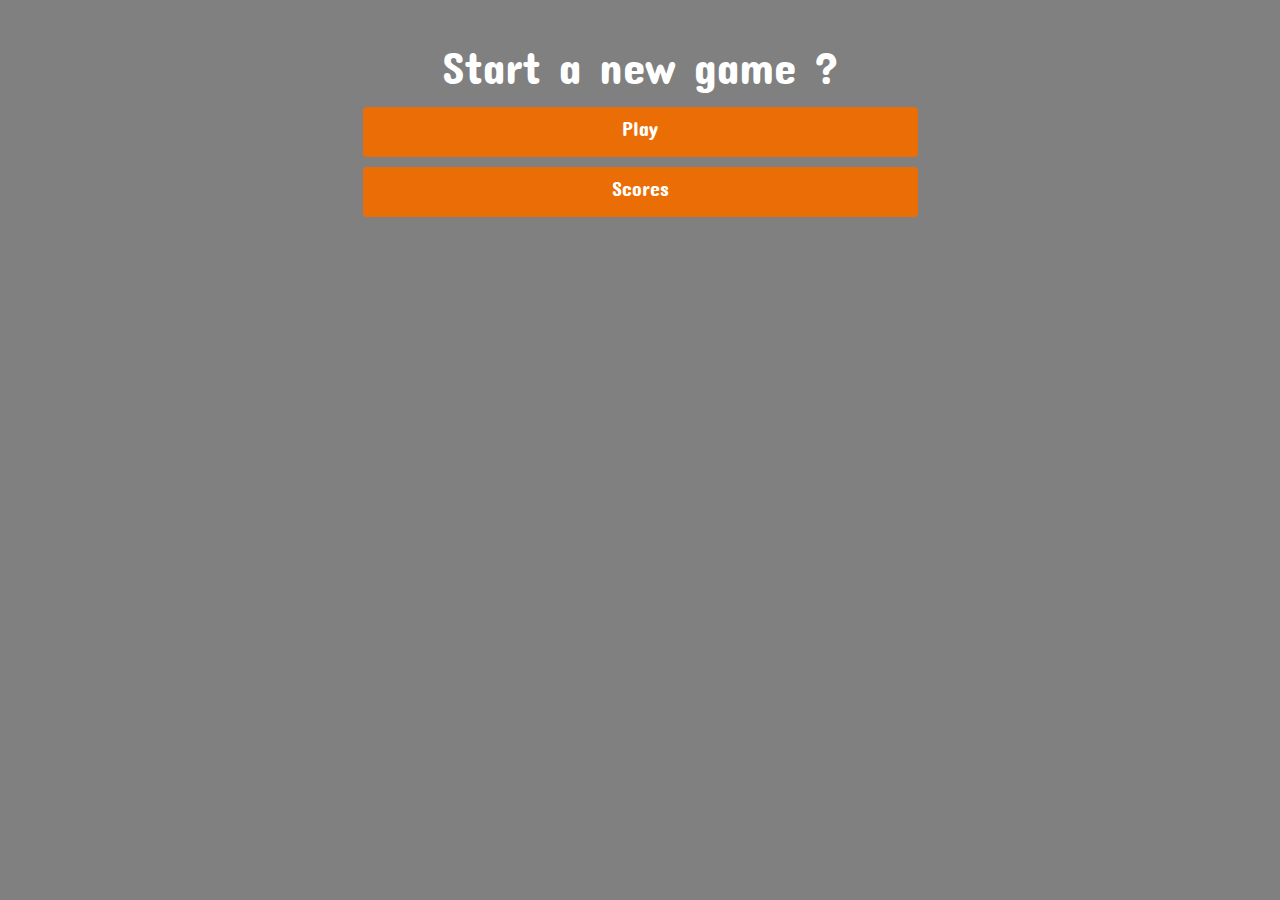
<file: index.html>
<!DOCTYPE html>
<html lang="en">
<head>
    <meta charset="UTF-8">
    <meta name="viewport" content="width=device-width, initial-scale=1.0">
    <link rel="stylesheet" href="https://stackpath.bootstrapcdn.com/bootstrap/4.5.2/css/bootstrap.min.css" integrity="sha384-JcKb8q3iqJ61gNV9KGb8thSsNjpSL0n8PARn9HuZOnIxN0hoP+VmmDGMN5t9UJ0Z" crossorigin="anonymous">
    <link href="https://fonts.googleapis.com/css2?family=Grandstander:wght@300&display=swap" rel="stylesheet">
    <link href="https://fonts.googleapis.com/css2?family=Concert+One&display=swap" rel="stylesheet">
    <link rel="stylesheet" href="./css/style.css">
    <title>JavaScript Quiz</title>
</head>
<body>
    <div class="container">
        <div class="row">
          <div class="col-sm-12">
            <h1>Start a new game ?</h1>
                <span><a href="game.html" id="play" class="btn">Play</a></span><br>
                <span><a href="score.html" id="Scores" class="btn">Scores</a></span>
          </div>
        </div>
      </div>
</body>
</html>
</file>
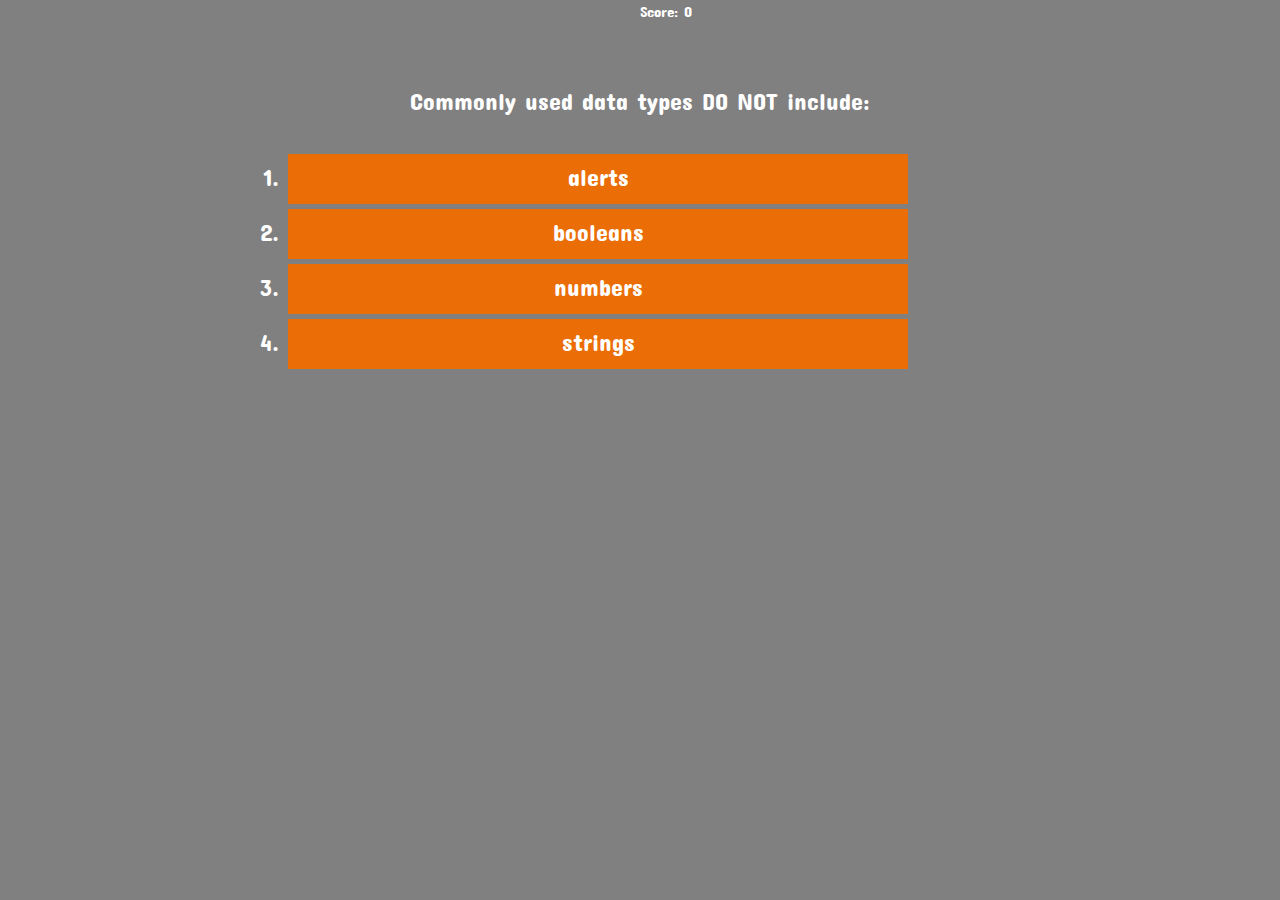
<file: game.html>
<!DOCTYPE html>
<html lang="en">
<head>
    <meta charset="UTF-8">
    <meta name="viewport" content="width=device-width, initial-scale=1.0">
    <link rel="stylesheet" href="https://stackpath.bootstrapcdn.com/bootstrap/4.5.2/css/bootstrap.min.css" integrity="sha384-JcKb8q3iqJ61gNV9KGb8thSsNjpSL0n8PARn9HuZOnIxN0hoP+VmmDGMN5t9UJ0Z" crossorigin="anonymous">
    <link href="https://fonts.googleapis.com/css2?family=Grandstander:wght@300&display=swap" rel="stylesheet">
    <link href="https://fonts.googleapis.com/css2?family=Concert+One&display=swap" rel="stylesheet">
    <link rel="stylesheet" href="./css/stylegame.css">
    <title>Quiz</title>
</head>
<body>
    <div class="container">
      <header class="row">
        <div class="col-sm-3">
        <p id="countdown"></p>
        </div>
        <div class="col-sm-3"></div>
        <span><p id="score"></p></span>
      </div>
      </header>
        <div class="row">
          
          <div class="col-sm-6">
            <p id="question"></p><br>
              <ol id="listitens">
                <li id="0" class="options" data-id="0"></li>
                <li id="1" class="options" data-id="1"></li>
                <li id="2" class="options" data-id="2"></li>
                <li id="3" class="options" data-id="3"></li>
              </ol>
          </div>
        </div>
      </div>
      <script src="script.js"></script>
</body>
</html>
</file>
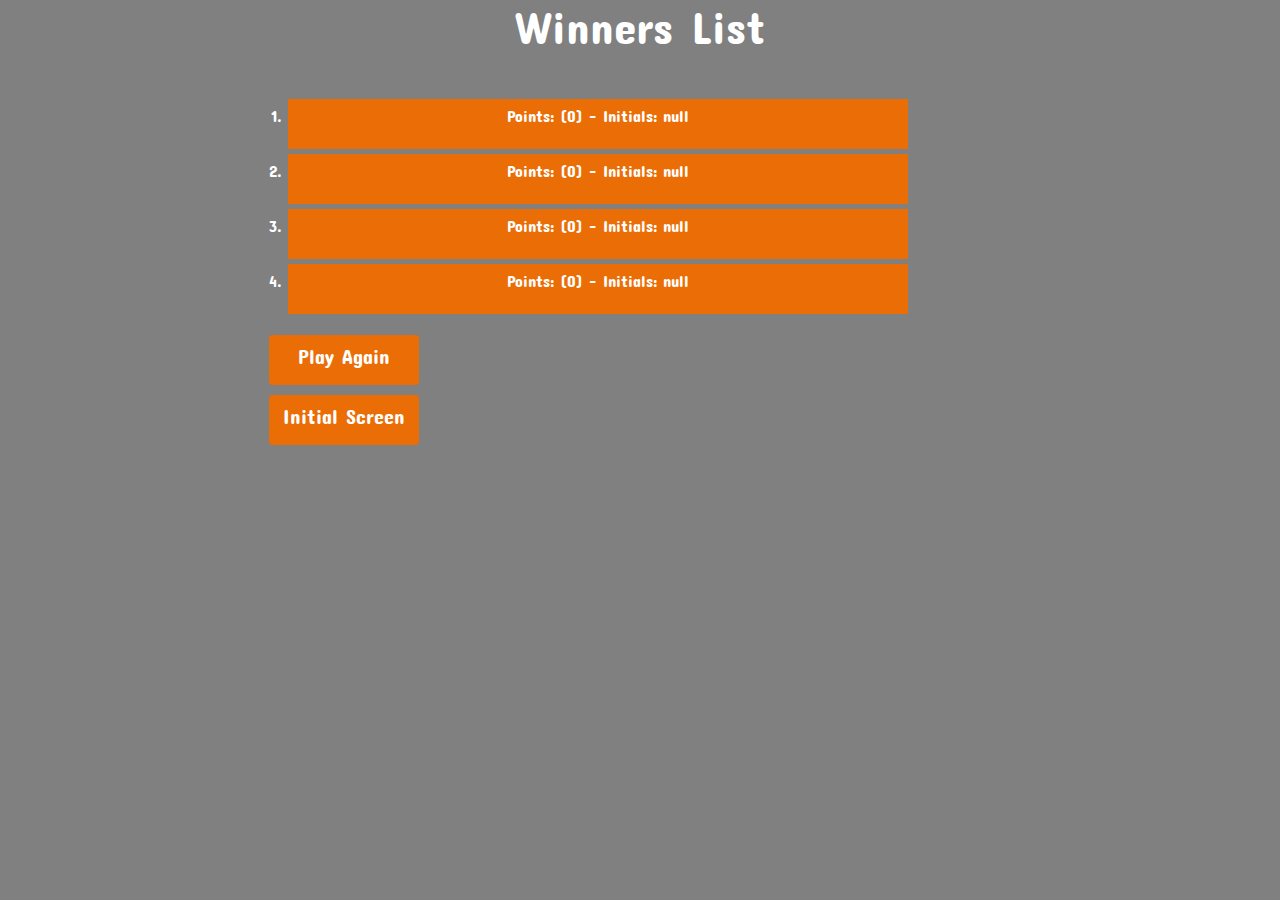
<file: score.html>
<!DOCTYPE html>
<html lang="en">
<head>
    <meta charset="UTF-8">
    <meta name="viewport" content="width=device-width, initial-scale=1.0">
    <link rel="stylesheet" href="https://stackpath.bootstrapcdn.com/bootstrap/4.5.2/css/bootstrap.min.css" integrity="sha384-JcKb8q3iqJ61gNV9KGb8thSsNjpSL0n8PARn9HuZOnIxN0hoP+VmmDGMN5t9UJ0Z" crossorigin="anonymous">
    <link href="https://fonts.googleapis.com/css2?family=Grandstander:wght@300&display=swap" rel="stylesheet">
    <link href="https://fonts.googleapis.com/css2?family=Concert+One&display=swap" rel="stylesheet">
    <link rel="stylesheet" href="./css/stylegame.css">
    <title>Score</title>
</head>
<body>
        <h1>Winners List</h1>
        <ol id="listitens">
            <li id="0place" data-id="0"></li>
            <li id="1place" data-id="1"></li>
            <li id="2place" data-id="2"></li>
            <li id="3place" data-id="3"></li>
          </ol>
        <span><a href="game.html" id="play" class="btn">Play Again</a></span><br>
        <span><a href="index.html" id="initial" class="btn">Initial Screen</a></span><br>
        <script src="scriptscore.js"></script>
</body>
</html>
</file>
<file: css/style.css>
body{
    background-color: grey;


}
.container{
    font-family: "Concert One", cursive;
    text-align: center;
    position: relative;
    margin-top: 40px;
} 

a{
    color: white;

}
h1{
    font-size: 45px;
    color: white;
    text-align: center;
} 
.btn{

    font-size: 20px;
    text-align: center;
    font-family: "Concert One", cursive;
    height: 50px;
    width: 50%;
    margin-top: 5px;
    margin-bottom: 5px;
    padding: 5px;
    background-color: #eb6d05;
    color: white;
    line-height: 1.5;
    align-items: center;
    justify-content: center;
    
}
</file>
<file: css/stylegame.css>
body{
  background-color: grey;
}
p, h1{
  font-family: "Concert One", cursive;
  text-align: center;
  color: white;
  font-size: 1.5em;
  padding-bottom: 10px;
}
h1{
  font-size: 45px;
    color: white;
    text-align: center;
}
#countdown{
  font-family: "Concert One", cursive;
  float: right;
  color: white;
  font-size: 15px;
  padding-bottom: 10px;
  padding-bottom: 20px;
}
#score{
  font-family: "Concert One", cursive;
  color: white;
  font-size: 15px;
  padding-bottom: 10px;
  padding-bottom: 20px;
}

ol{
  margin-top: 35px;
 
}
li {
  text-align: center;
  font-family: "Concert One", cursive;
  height: 50px;
  width: 50%;
  margin-top: 5px;
  margin-bottom: 5px;
  padding: 5px;
  background-color: #eb6d05;
  color: white;
  line-height: 1.5;
  align-items: center;
  justify-content: center;
  position: relative;
  left: 20%;
}

a{
  color: white;
}
.btn{
  font-size: 20px;
  text-align: center;
  font-family: "Concert One", cursive;
  height: 50px;
  width: 150px;
  margin-top: 5px;
  margin-bottom: 5px;
  padding: 5px;
  background-color: #eb6d05;
  color: white;
  line-height: 1.5;
  align-items: center;
  justify-content: center;
  position: relative;
  left: 21%;
} 

@media screen and (max-width: 768px) {
  .btn, li{
  font-size: 15px;}
  p{
    font-size: 20px;
  }
}
</file>
